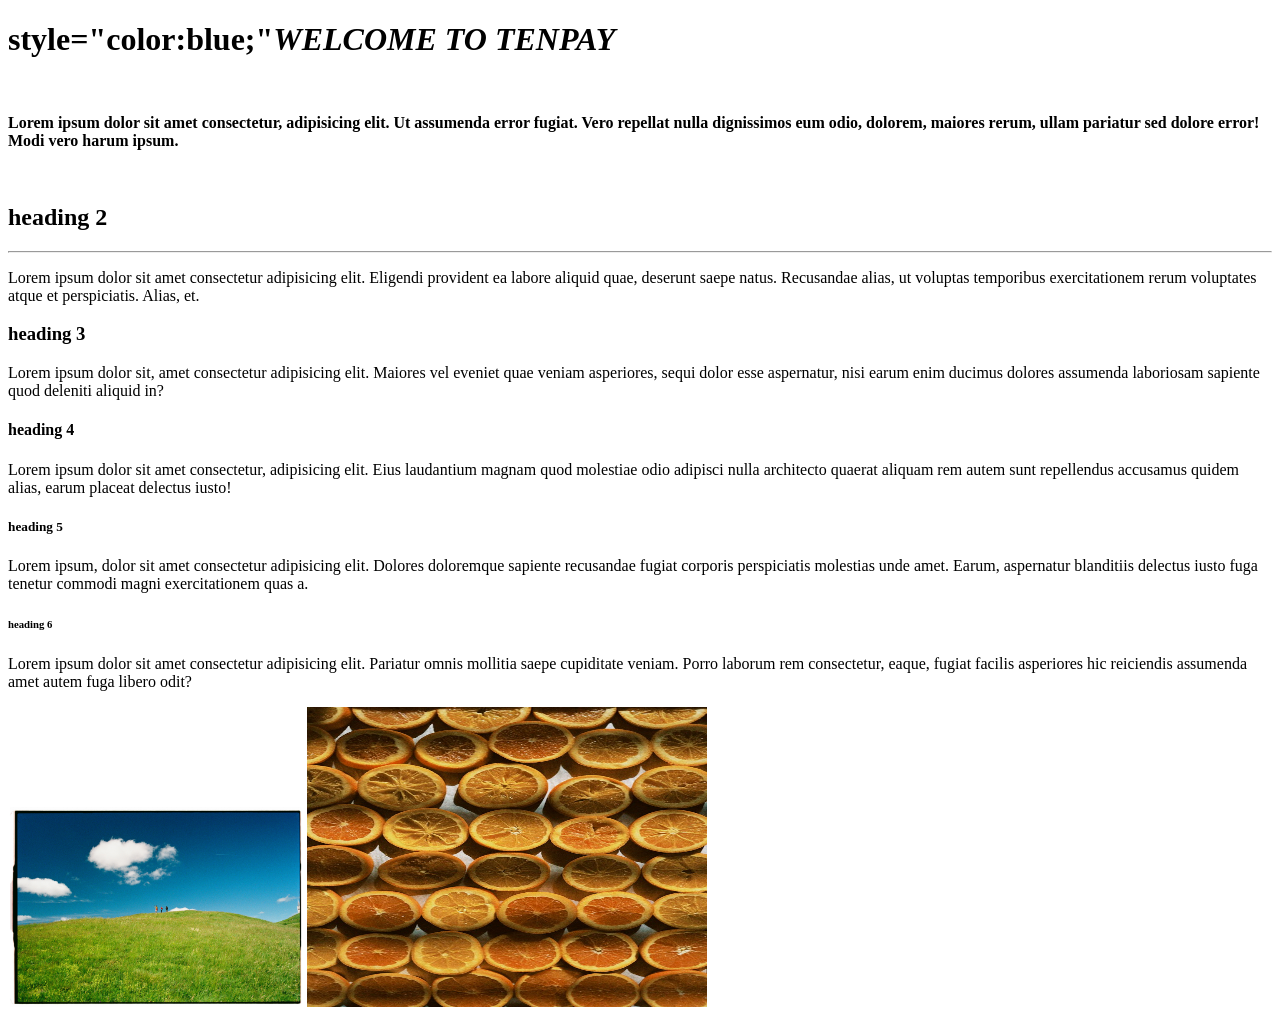
<file: index.html>
<!DOCTYPE html>
<html lang="en">
<head>
    <meta charset="UTF-8">
    <meta name="viewport" content="width=device-width, initial-scale=1.0">
    <title>Document</title>
</head>

<body>
    <h1> style="color:blue;"<b><i>WELCOME TO TENPAY</i></b></h1>
    <br>
    <p><b>Lorem ipsum dolor sit amet consectetur, adipisicing elit. Ut assumenda error fugiat. Vero repellat nulla dignissimos eum odio, dolorem, maiores rerum, ullam pariatur sed dolore error! Modi vero harum ipsum.</b></p>
    <br>
    <h2><strong>heading 2</strong></h2>
    <hr>
    <p>Lorem ipsum dolor sit amet consectetur adipisicing elit. Eligendi provident ea labore aliquid quae, deserunt saepe natus. Recusandae alias, ut voluptas temporibus exercitationem rerum voluptates atque et perspiciatis. Alias, et.</p>
    <h3>heading 3</h3>
    <p>Lorem ipsum dolor sit, amet consectetur adipisicing elit. Maiores vel eveniet quae veniam asperiores, sequi dolor esse aspernatur, nisi earum enim ducimus dolores assumenda laboriosam sapiente quod deleniti aliquid in?</p>
    <h4>heading 4</h4>
    <p>Lorem ipsum dolor sit amet consectetur, adipisicing elit. Eius laudantium magnam quod molestiae odio adipisci nulla architecto quaerat aliquam rem autem sunt repellendus accusamus quidem alias, earum placeat delectus iusto!</p>
    <h5>heading 5</h5>
    <p>Lorem ipsum, dolor sit amet consectetur adipisicing elit. Dolores doloremque sapiente recusandae fugiat corporis perspiciatis molestias unde amet. Earum, aspernatur blanditiis delectus iusto fuga tenetur commodi magni exercitationem quas a.</p>
    <h6>heading 6</h6>
    <p>Lorem ipsum dolor sit amet consectetur adipisicing elit. Pariatur omnis mollitia saepe cupiditate veniam. Porro laborum rem consectetur, eaque, fugiat facilis asperiores hic reiciendis assumenda amet autem fuga libero odit?</p>
<img src="images/enfocus-collective-ilwfkHpE-JU-unsplash.jpg" alt="" height="200" title="This is an image of a scenic landscape">
<img src="images/christopher-stites-76hIugDrhKA-unsplash.jpg" height="300" width="400" alt="image of cut oranges" title="This is an image of small cut oranges">

</body>
</html>
</file>
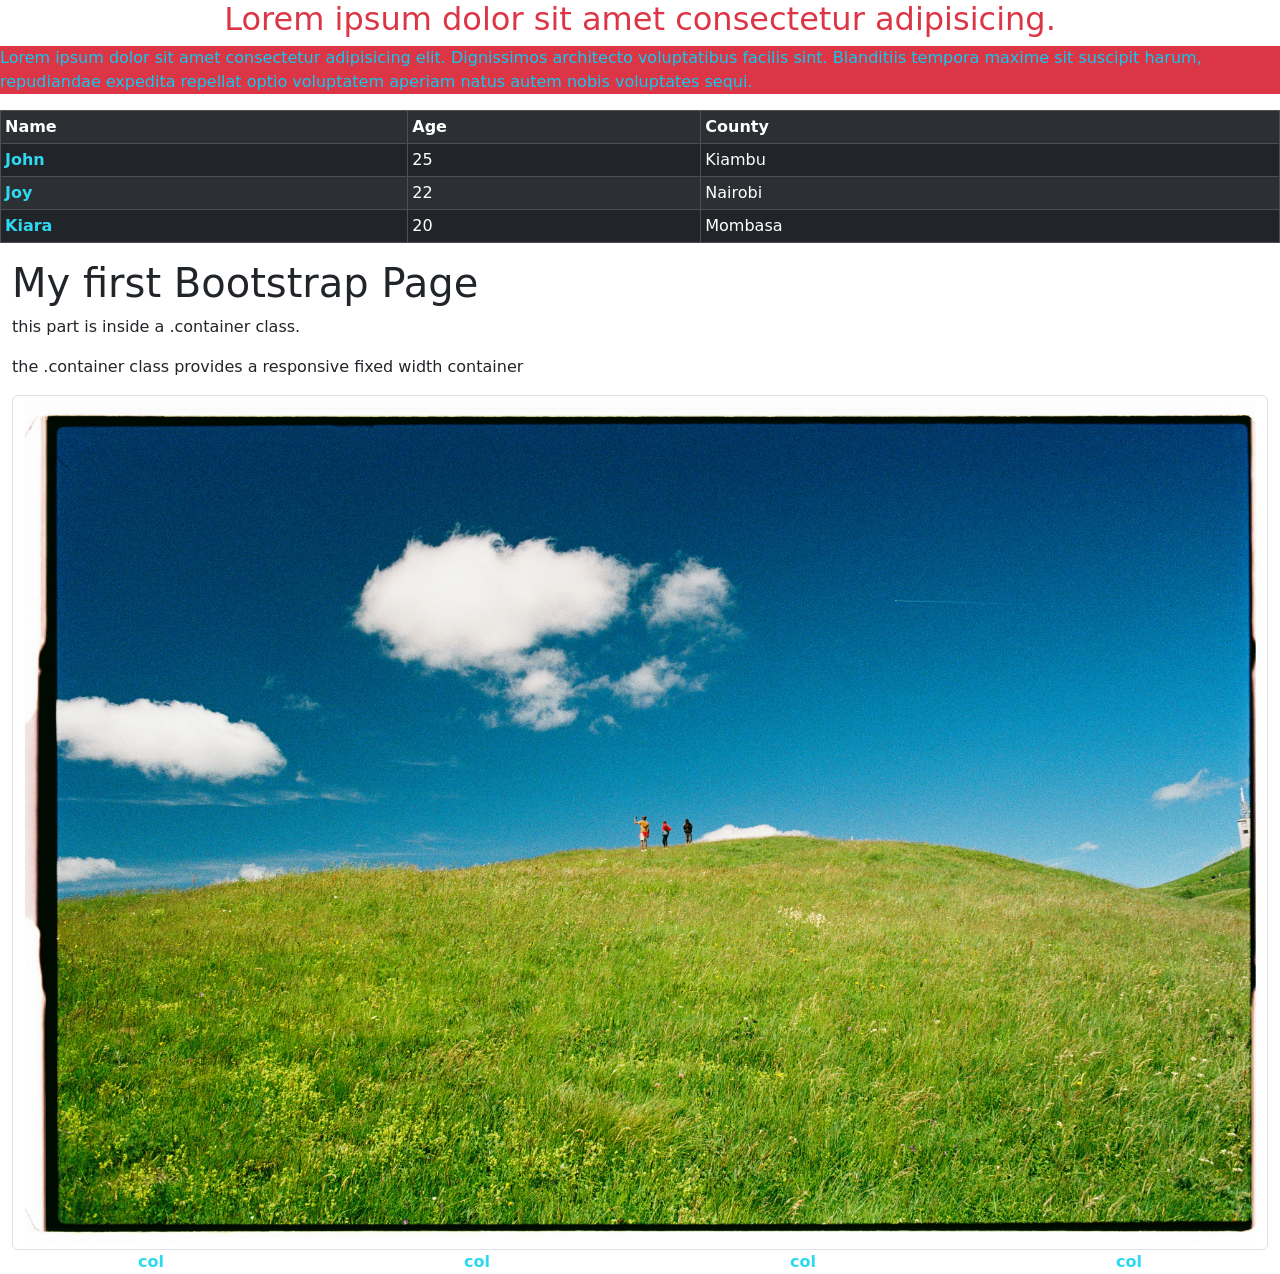
<file: bootstrap.html>
<!DOCTYPE html>
<html lang="en">
<head>
    <meta charset="UTF-8">
    <meta name="viewport" content="width=device-width, initial-scale=1.0">
    <title>Bootstrap Intro</title>
    <!-- Latest compiled and minified CSS -->
    <link href="https://cdn.jsdelivr.net/npm/bootstrap@5.3.8/dist/css/bootstrap.min.css" rel="stylesheet">

    <!-- Latest compiled JavaScript -->
    <script src="https://cdn.jsdelivr.net/npm/bootstrap@5.3.8/dist/js/bootstrap.bundle.min.js"></script>
     <style>
        .text-fancy{
            color: rgb(46, 217, 240) !important;
            font-weight: bold;
        }
        </style>
</head>
<body>
    <h2 class="text-danger text-center">Lorem ipsum dolor sit amet consectetur adipisicing.</h2>
    <p class="text-info bg-danger">Lorem ipsum dolor sit amet consectetur adipisicing elit. Dignissimos architecto voluptatibus facilis sint. Blanditiis tempora maxime sit suscipit harum, repudiandae expedita repellat optio voluptatem aperiam natus autem nobis voluptates sequi.</p>
    
    <table class="table table-bordered table-dark table-striped table-hover table-sm">
        <tr>
            <th>Name</th>
            <th>Age</th>
            <th>County</th>
        </tr>

        <tr>
            <td class="text-fancy">John</td>
            <td>25</td>
            <td>Kiambu</td>
        </tr>


            <tr>
                <td class="text-fancy">Joy</td>
                <td>22</td>
                <td>Nairobi</td>
            </tr>
            <tr>
                <td class="text-fancy">Kiara</td>
                <td>20</td>
                <td>Mombasa</td>
            </tr>



    </table>

    <div class="container-fluid">
        <h1>My  first Bootstrap Page</h1>
        <p>this part is inside a .container class.</p>
        <p> the .container class provides a responsive fixed width container</p>
           
        <img src="images/enfocus-collective-ilwfkHpE-JU-unsplash.jpg" class="img-thumbnail" alt="NATURE ">
    </div>

    <div class="row text-center text-danger text-fancy">
        <div class="col-sm-3">col</div>
        <div class="col-sm-3">col</div>
        <div class="col-sm-3">col</div>
        <div class="col-sm-3">col</div>
    </div>



</body>
</html>
</file>
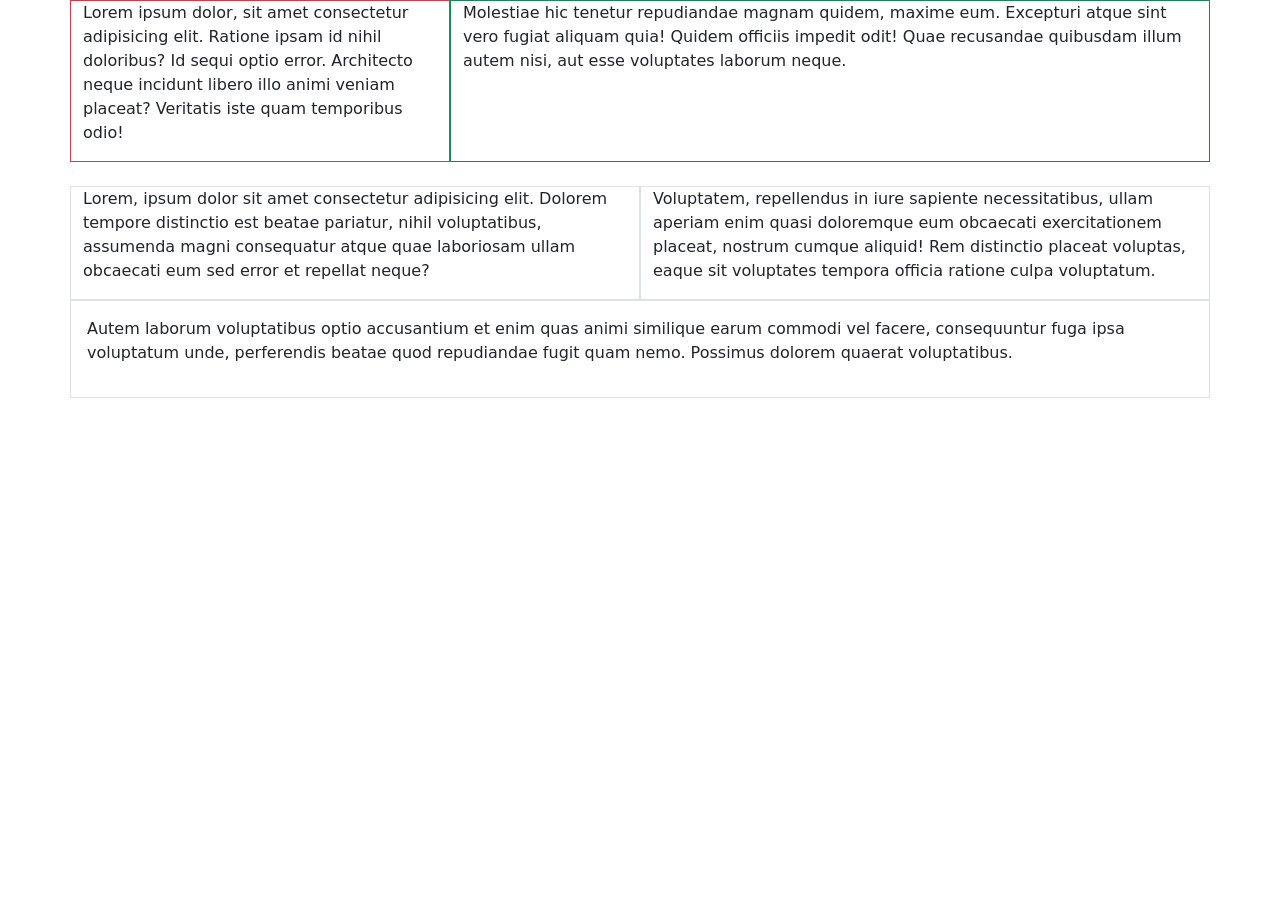
<file: bs_layout.html>
<!DOCTYPE html>
<html lang="en">
<head>
    <meta charset="UTF-8">
    <meta name="viewport" content="width=device-width, initial-scale=1.0">
    <title>Layout</title>
    <link href="https://cdn.jsdelivr.net/npm/bootstrap@5.3.8/dist/css/bootstrap.min.css" rel="stylesheet">

</head>
<body>
    
    <div class="container">
        <div class="row">
            <div class="col-4 border border-danger">
                <p>Lorem ipsum dolor, sit amet consectetur adipisicing elit. Ratione ipsam id nihil doloribus? Id sequi optio error. Architecto neque incidunt libero illo animi veniam placeat? Veritatis iste quam temporibus odio!</p>
            </div>
            <div class="col-8 border border-success">
                <p>Molestiae hic tenetur repudiandae magnam quidem, maxime eum. Excepturi atque sint vero fugiat aliquam quia! Quidem officiis impedit odit! Quae recusandae quibusdam illum autem nisi, aut esse voluptates laborum neque.</p>
            </div>
        </div> 

        <div class="row mt-4">
            <div class="col-6 border">
                <p>Lorem, ipsum dolor sit amet consectetur adipisicing elit. Dolorem tempore distinctio est beatae pariatur, nihil voluptatibus, assumenda magni consequatur atque quae laboriosam ullam obcaecati eum sed error et repellat neque?</p>
            </div>
            <div class="col-6 border">
                <p>Voluptatem, repellendus in iure sapiente necessitatibus, ullam aperiam enim quasi doloremque eum obcaecati exercitationem placeat, nostrum cumque aliquid! Rem distinctio placeat voluptas, eaque sit voluptates tempora officia ratione culpa voluptatum.</p>
            </div>
            <div class="col-12 border p-3">
                <p>Autem laborum voluptatibus optio accusantium et enim quas animi similique earum commodi vel facere, consequuntur fuga ipsa voluptatum unde, perferendis beatae quod repudiandae fugit quam nemo. Possimus dolorem quaerat voluptatibus.</p>
            </div>
        </div>
    </div>



    
</body>
</html>
</file>
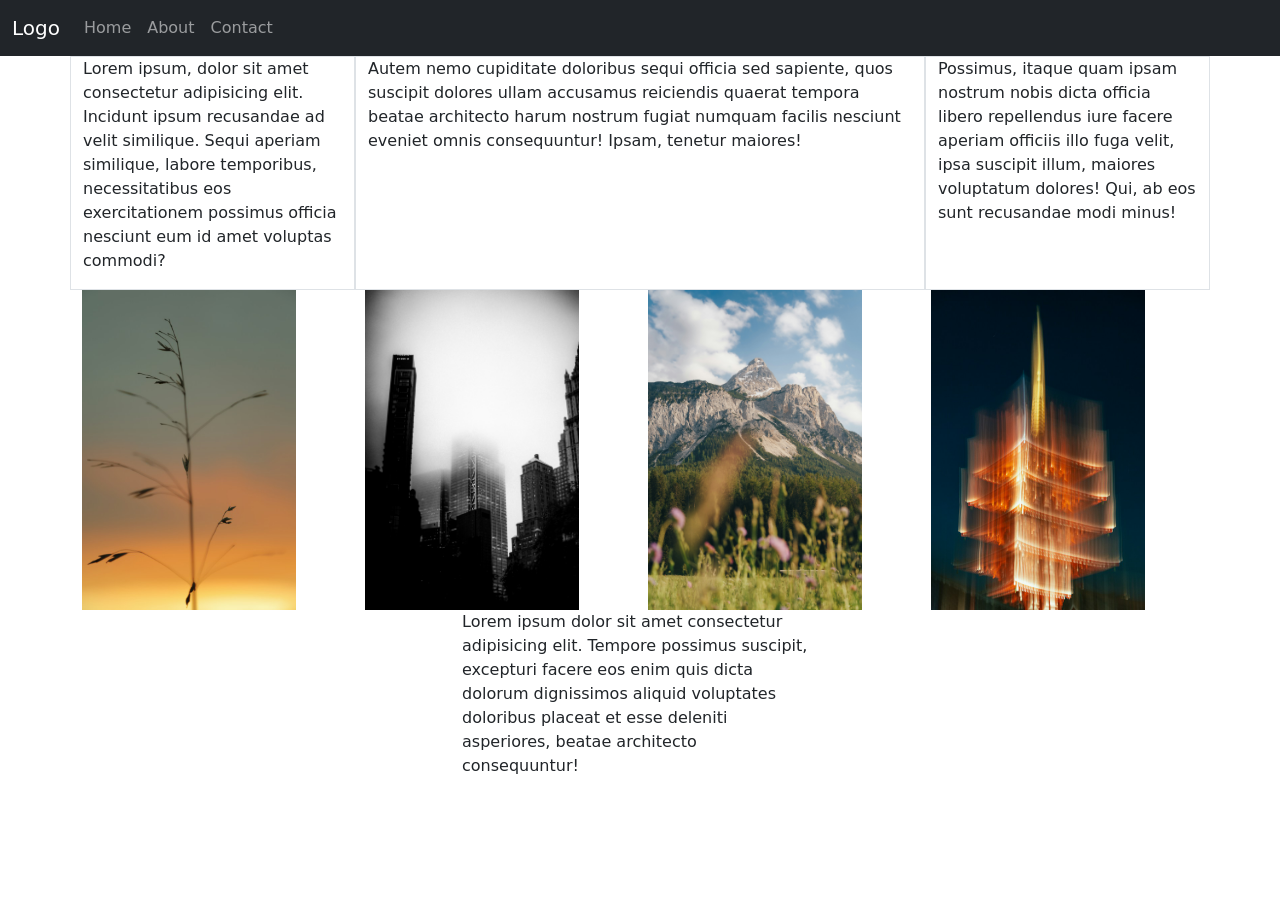
<file: bs_responsive2.html>
<!DOCTYPE html>
<html lang="en">
<head>
    <meta charset="UTF-8">
    <meta name="viewport" content="width=device-width, initial-scale=1.0">
    <title>Responsive</title>
    <link href="https://cdn.jsdelivr.net/npm/bootstrap@5.3.8/dist/css/bootstrap.min.css" rel="stylesheet">
</head>
<body>
    
    <nav class="navbar navbar-expand-sm bg-dark navbar-dark">
  <div class="container-fluid">
    <a class="navbar-brand" href="#">Logo</a>
    <button class="navbar-toggler" type="button" data-bs-toggle="collapse" data-bs-target="#collapsibleNavbar">
      <span class="navbar-toggler-icon"></span>
    </button>
    <div class="collapse navbar-collapse" id="collapsibleNavbar">
      <ul class="navbar-nav">
        <li class="nav-item">
          <a class="nav-link" href="#">Home</a>
        </li>
        <li class="nav-item">
          <a class="nav-link" href="#">About</a>
        </li>
        <li class="nav-item">
          <a class="nav-link" href="#">Contact</a>
        </li>
      </ul>
    </div>
  </div>
</nav>

    <div class="container">
        <div class="row">
            <div class="col-sm-6 col-md-4 col-lg-3 border">
                <p>Lorem ipsum, dolor sit amet consectetur adipisicing elit. Incidunt ipsum recusandae ad velit similique. Sequi aperiam similique, labore temporibus, necessitatibus eos exercitationem possimus officia nesciunt eum id amet voluptas commodi?</p>
            </div>
            <div class="col-sm-6 col-md-4 col-lg-6 border">
                <p>Autem nemo cupiditate doloribus sequi officia sed sapiente, quos suscipit dolores ullam accusamus reiciendis quaerat tempora beatae architecto harum nostrum fugiat numquam facilis nesciunt eveniet omnis consequuntur! Ipsam, tenetur maiores!</p>
            </div>
            <div class="col-sm-12 col-md-4 col-lg-3 border">
                <p>Possimus, itaque quam ipsam nostrum nobis dicta officia libero repellendus iure facere aperiam officiis illo fuga velit, ipsa suscipit illum, maiores voluptatum dolores! Qui, ab eos sunt recusandae modi minus!</p>
            </div>
        </div>
    </div>


    <div class="container">

        <div class="row g-3">
            <div class="col -sm-6 col -md-3">
                <img class="img-fluid" src="images/responsive/anna-khromova-Sbo18MxNsAQ-unsplash.jpg"  alt="" width="80%" height="80%"> 
            </div>
            <div class="col -sm-6 col -md-3">
                <img class="img-fluid" src="images/responsive/branislav-rodman-G9nkOulhhcU-unsplash.jpg" alt="" width="80%" height="80%"> 
            </div>
            <div class="col -sm-6 col -md-3">
                <img class="img-fluid" src="images/responsive/daniel-sessler-SBKp4o2H6iM-unsplash.jpg" alt="" width="80%" height="80%"> 
            </div>
            <div class="col -sm-6 col -md-3">
                <img class="img-fluid" src="images/responsive/josh-marty-5Aqf7PWX_lA-unsplash.jpg" alt="" width="80%" height="80%"> 
            </div>
        </div>
    </div>

<div class="container">
    <div class="row justify-content-center">
        <div class="col-sm-4">
            <p>Lorem ipsum dolor sit amet consectetur adipisicing elit. Tempore possimus suscipit, excepturi facere eos enim quis dicta dolorum dignissimos aliquid voluptates doloribus placeat et esse deleniti asperiores, beatae architecto consequuntur!</p>
        </div>
    </div>
</div>

</body>
</html>
</file>
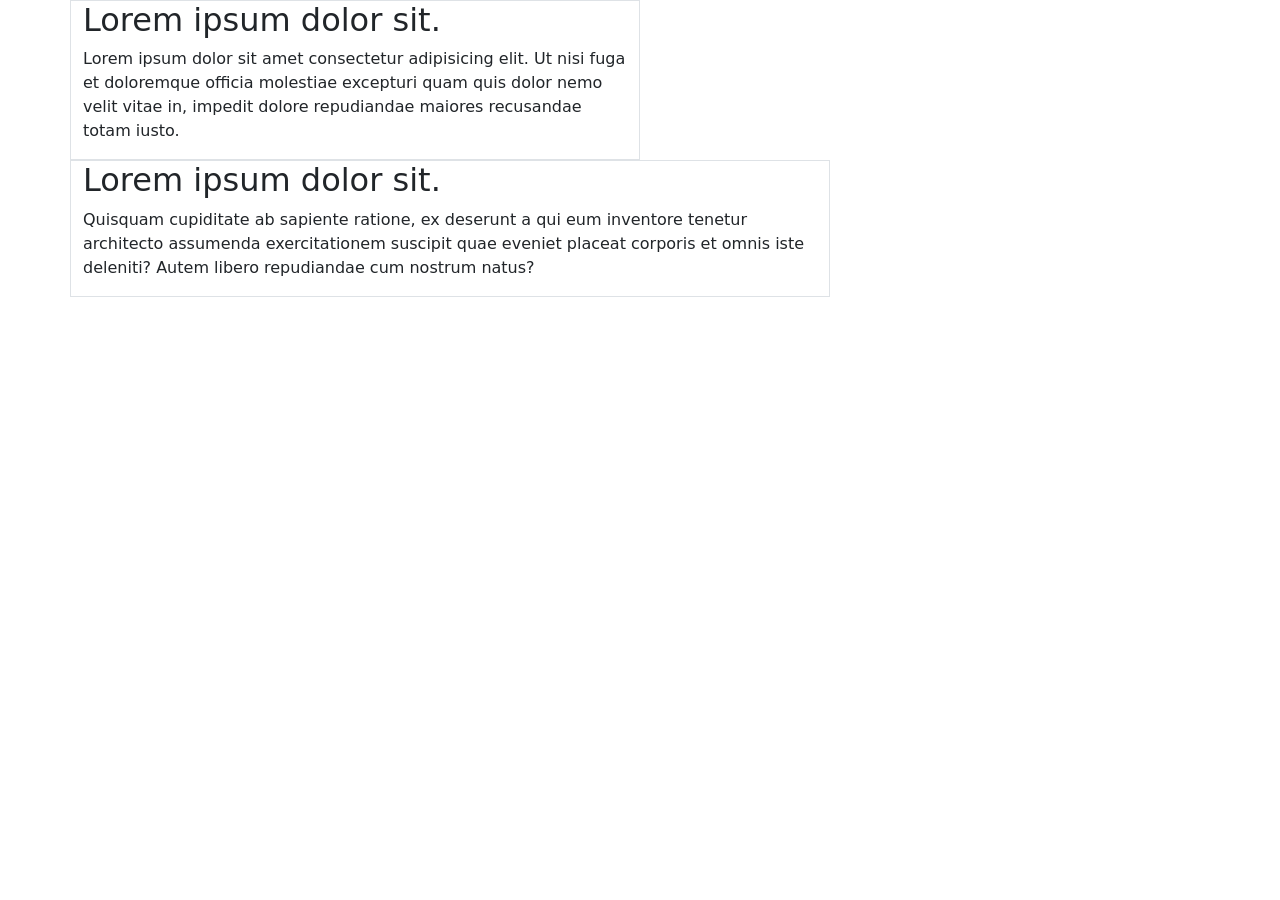
<file: bs_responsive_layout.html>
<!DOCTYPE html>
<html lang="en">
<head>
    <meta charset="UTF-8">
    <meta name="viewport" content="width=device-width, initial-scale=1.0">
    <title>Responsive Layout</title>
    <link href="https://cdn.jsdelivr.net/npm/bootstrap@5.3.8/dist/css/bootstrap.min.css" rel="stylesheet">

</head>
<body>

<div class="container">
    <div class="row">
        <div class=" col-sm-6 col -md-4 border">
            <h2>Lorem ipsum dolor sit.</h2>
            <p>Lorem ipsum dolor sit amet consectetur adipisicing elit. Ut nisi fuga et doloremque officia molestiae excepturi quam quis dolor nemo velit vitae in, impedit dolore repudiandae maiores recusandae totam iusto.</p>
        </div>
        <div class=" col-sm-6 col-md-8 border">
            <h2>Lorem ipsum dolor sit.</h2>
            <p>Quisquam cupiditate ab sapiente ratione, ex deserunt a qui eum inventore tenetur architecto assumenda exercitationem suscipit quae eveniet placeat corporis et omnis iste deleniti? Autem libero repudiandae cum nostrum natus?</p>
        </div>
    </div>
</div>



    
</body>
</html>
</file>
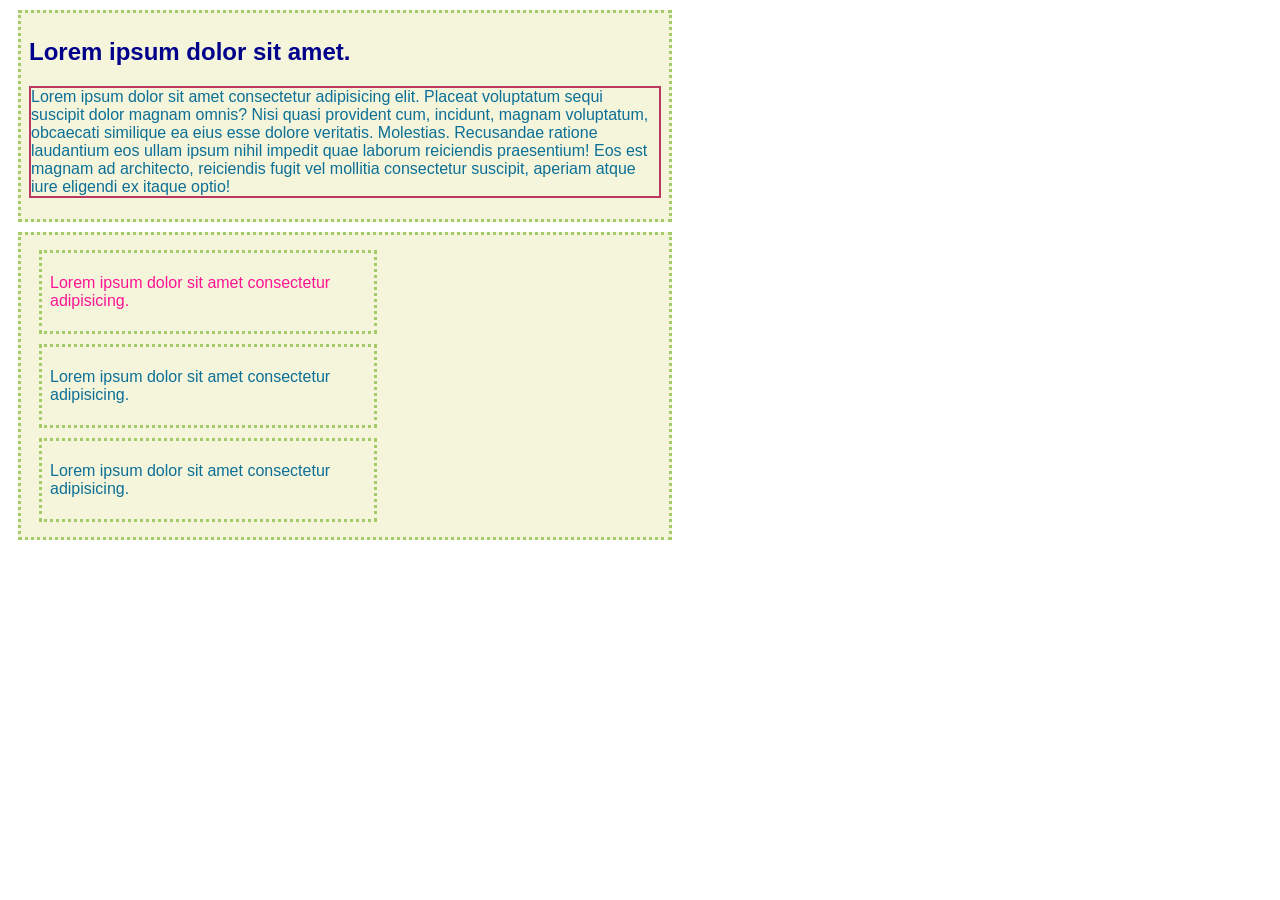
<file: divs.html>
<!DOCTYPE html>
<html lang="en">
<head>
    <meta charset="UTF-8">
    <meta name="viewport" content="width=device-width, initial-scale=1.0">
    <title>Divs</title>
    <link rel="preconnect" href="https://fonts.googleapis.com">
    <link rel="preconnect" href="https://fonts.gstatic.com" crossorigin>
    <link href="https://fonts.googleapis.com/css2?family=Bitcount+Ink:wght@100..900&family=Honk:MORF@15&display=swap" rel="stylesheet">

    <style>
        /* target elements */        
        p{ 
          color: rgb(12, 111, 150); 
           font-family: 'Gill Sans', 'Gill Sans MT', Calibri, 'Trebuchet MS', sans-serif;
        }

        h2{
            color: darkblue;
            font-family: 'Segoe UI', Tahoma, Geneva, Verdana, sans-serif;
        }
 
        div{
            background-color: beige;            
            padding: 5px 8px 5px 8px;
            margin: 10px;
            border: 3px dotted rgb(164, 202, 106);
            width: 50%;
        }

        body{
            font-family: 'Lucida Sans', 'Lucida Sans Regular', 'Lucida Grande', 'Lucida Sans Unicode', Geneva, Verdana, sans-serif;
        }

        #xyz{
            color: deeppink;
        }
        #jjj{
            border: 2px solid rgb(187, 56, 96);
        }
    </style> 

</head>
<body>

    <div>
        <!-- inline css -->
        <h2>Lorem ipsum dolor sit amet.</h2>
        <p id="jjj">Lorem ipsum dolor sit amet consectetur adipisicing elit. Placeat voluptatum sequi suscipit dolor magnam omnis? Nisi quasi provident cum, incidunt, magnam voluptatum, obcaecati similique ea eius esse dolore veritatis. Molestias.
        Recusandae ratione laudantium eos ullam ipsum nihil impedit quae laborum reiciendis praesentium! Eos est magnam ad architecto, reiciendis fugit vel mollitia consectetur suscipit, aperiam atque iure eligendi ex itaque optio!</p>
    </div>

    <div>
        <div><p id="xyz">Lorem ipsum dolor sit amet consectetur adipisicing.</p></div>
        <div><p >Lorem ipsum dolor sit amet consectetur adipisicing.</p></div>
        <div><p>Lorem ipsum dolor sit amet consectetur adipisicing.</p></div>
    </div>

</body>
</html>
</file>
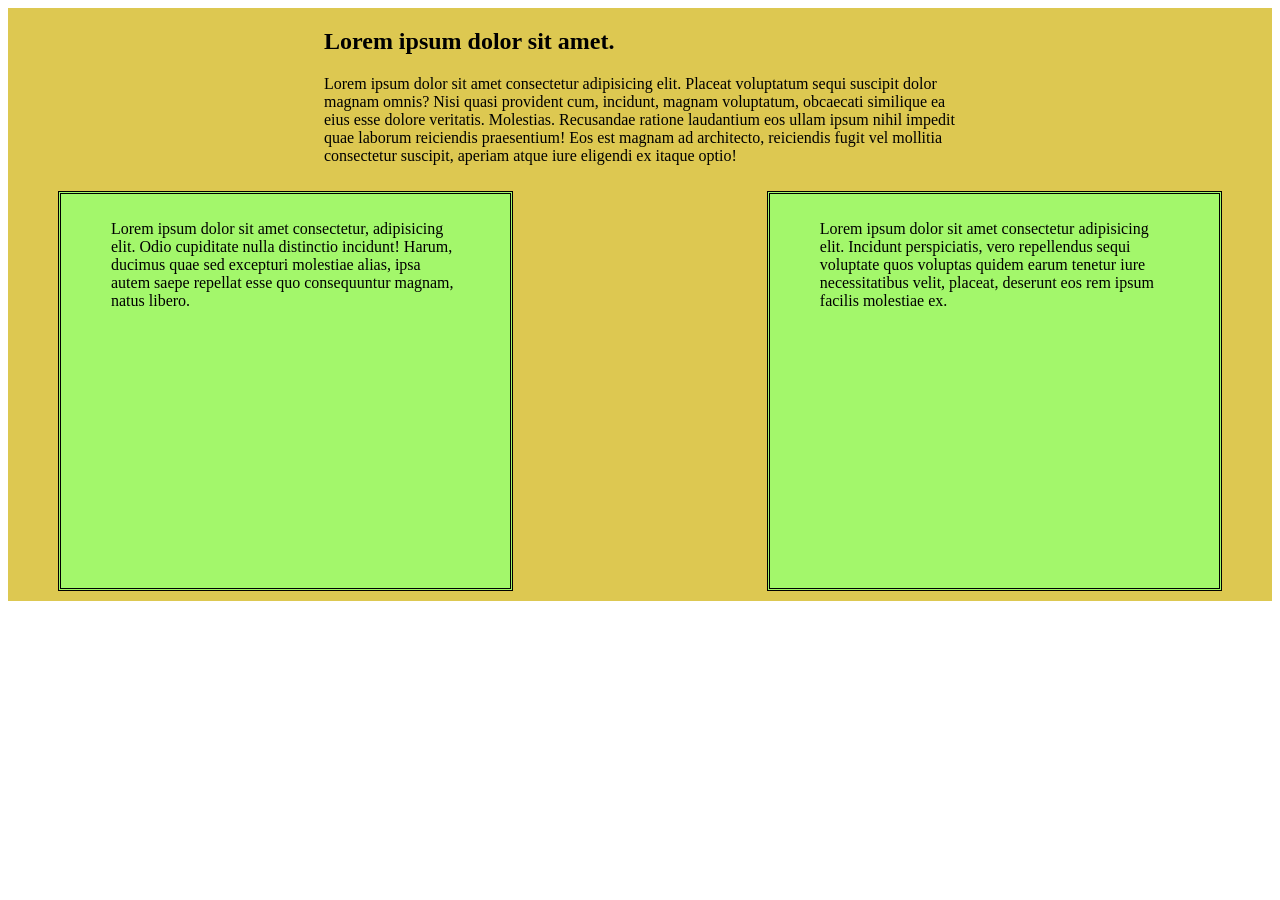
<file: flex.html>
<!DOCTYPE html>
<html lang="en">
<head>
    <meta charset="UTF-8">
    <meta name="viewport" content="width=device-width, initial-scale=1.0">
    <title>Arranging Divs</title>
    <style>

        *{
            padding: 0;
            margin:100;
        }
        .container-1{
           background-color: rgb(221, 200, 81);
           display: flex;
           justify-content: center;
        }
        
        .child-1{
            width: 50%;
        }


        .container-2{
            display: flex;
            justify-content: space-between;
            padding: 10px 50px 10px 50px;
            background-color: rgb(221, 200, 81);
            height: 400px;
        }

        .child-2{
            width: 30%;
            background-color: rgb(163, 247, 107);
            padding: 10px 50px 10px 50px;
            border-style: double;
            border-width: 3px;
        }
    </style>
</head>

<body>
    
<div class="container-1">
    <div class="child-1">
      <h2>Lorem ipsum dolor sit amet.</h2>
      <p>Lorem ipsum dolor sit amet consectetur adipisicing elit. Placeat voluptatum sequi suscipit dolor magnam omnis? Nisi quasi provident cum, incidunt, magnam voluptatum, obcaecati similique ea eius esse dolore veritatis. Molestias.
        Recusandae ratione laudantium eos ullam ipsum nihil impedit quae laborum reiciendis praesentium! Eos est magnam ad architecto, reiciendis fugit vel mollitia consectetur suscipit, aperiam atque iure eligendi ex itaque optio!</p>

    </div>
</div>

<div class="container-2"> 
    <div class="child-2">
        <p>Lorem ipsum dolor sit amet consectetur, adipisicing elit. Odio cupiditate nulla distinctio incidunt! Harum, ducimus quae sed excepturi molestiae alias, ipsa autem saepe repellat esse quo consequuntur magnam, natus libero.</p>
    </div>
    <div class="child-2">
        <p>Lorem ipsum dolor sit amet consectetur adipisicing elit. Incidunt perspiciatis, vero repellendus sequi voluptate quos voluptas quidem earum tenetur iure necessitatibus velit, placeat, deserunt eos rem ipsum facilis molestiae ex.</p>
    </div>
</div>


      

</body>
</html>
</file>
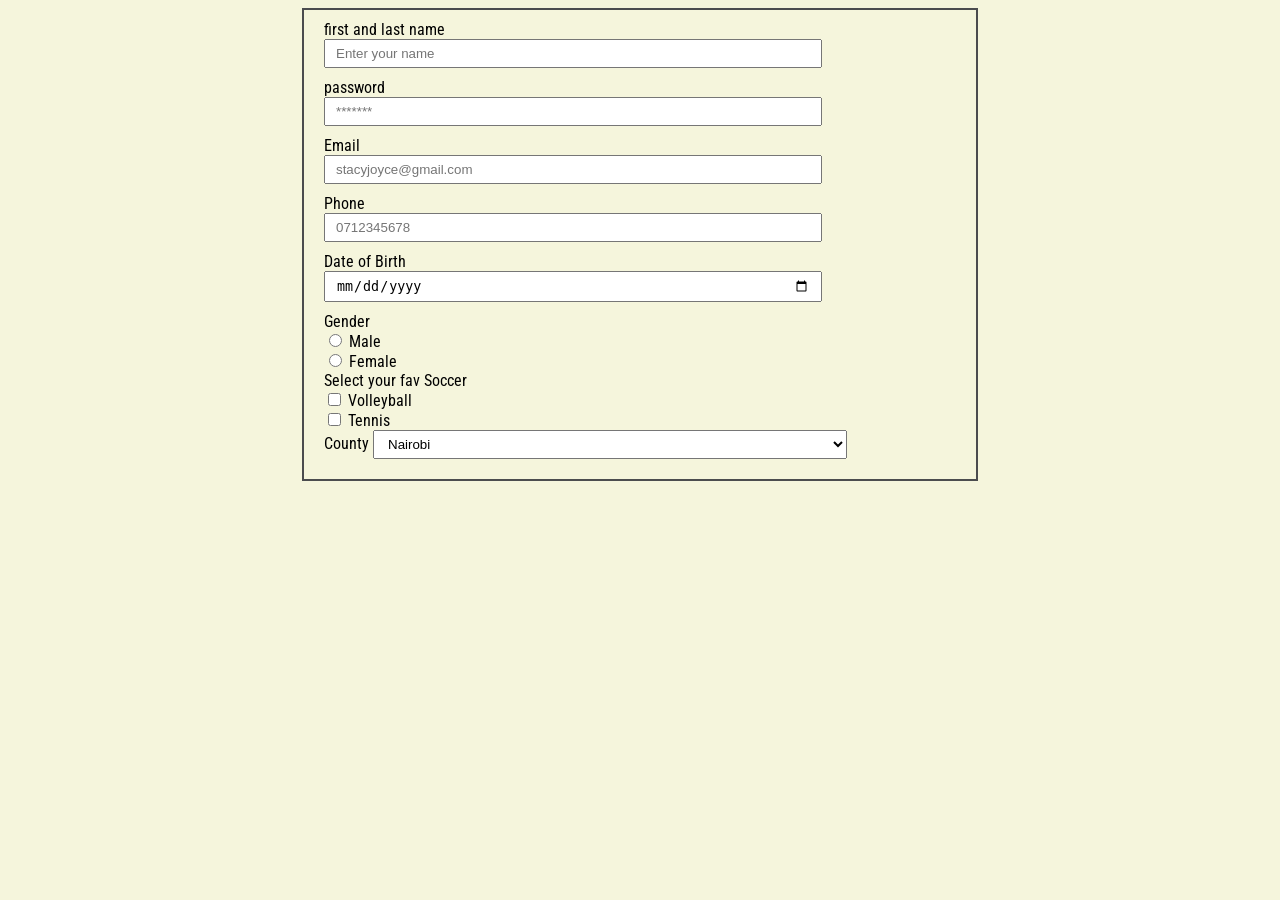
<file: forms.html>
<!DOCTYPE html>
<html lang="en">
<head>
    <meta charset="UTF-8">
    <meta name="viewport" content="width=device-width, initial-scale=1.0">
    <title>Forms</title>

<link rel="preconnect" href="https://fonts.googleapis.com">
<link rel="preconnect" href="https://fonts.gstatic.com" crossorigin>
<link href="https://fonts.googleapis.com/css2?family=Bitcount+Ink:wght@100..900&family=Honk:MORF@15&family=Roboto+Condensed:ital,wght@0,100..900;1,100..900&display=swap" rel="stylesheet">    
   
   
   <style>
        body{
            background-color: beige;
            font-family: "Roboto Condensed", sans-serif;
            
        }
        form{
            width: 50%;
            margin:auto;
            padding: 10px 20px 10px 20px;
            border: 2px solid rgb(75, 76, 78);
            background-color: beige;
        }
        .lll{
            width: 100%;
            display: block;
        }

        .inp{
            width: 75%;
            padding: 5px 10px 5px 10px;
            margin-bottom: 10px;
        }
    </style>
</head>
<body>
    <!-- form inputs text,email,password,phone -->
    <form action="">

        <label class="lll"      for="full_name">first and last name</label>
        <input class="inp" type="text" name="full_name" id="full_name" placeholder="Enter your name">
         
        <br>
        <label class="lll" for="password">password</label>
        <input class="inp" type="text" name="password" id="password" placeholder="*******" required> 
         
         <br>

        <label class="lll" for="email">Email</label>
        <input class="inp" type="email" name="email" id="email" placeholder="stacyjoyce@gmail.com" required>
        
        <br>
        <label class="lll" for="phone">Phone</label>
        <input class="inp" type="tel" name="phone" id="phone" placeholder="0712345678">
         
        <br>
        <label class="lll" for="dob">Date of Birth</label>
        <input class="inp" type="date" name="dob" id="dob" required min="1940-01-01 " max="2018-12-31">

        <br>
        <label for="gender">Gender</label>
         
        <br>
        <input type="radio" name="gender" id="male" value="male">
        <label for="male">Male</label>
        <br>


        <input type="radio" name="gender" id="female" value="Female">
        <label for="female">Female</label>

        <br>
        <label for="soccer">Select your fav Soccer</label>

        <br>

        <input type="checkbox" name="volleyball" id="volleyball" value="volleyball">
        <label for="volleyball">Volleyball</label>
 
        <br>
        <input type="checkbox" name="soccer" id="tennis" value="tennis">
        <label for="tennis">Tennis</label>

        <br>

        <label for="county">County</label>
            <select  class="inp" name="county" id="county">
                <option value="nairobi">Nairobi</option>
                <option value="kiambu">Kiambu</option>
                <option value="Turkana">Turana</option>
                <option value="Mombasa">Mombasa</option>
            </select>

    </form>
</body>
</html>
</file>
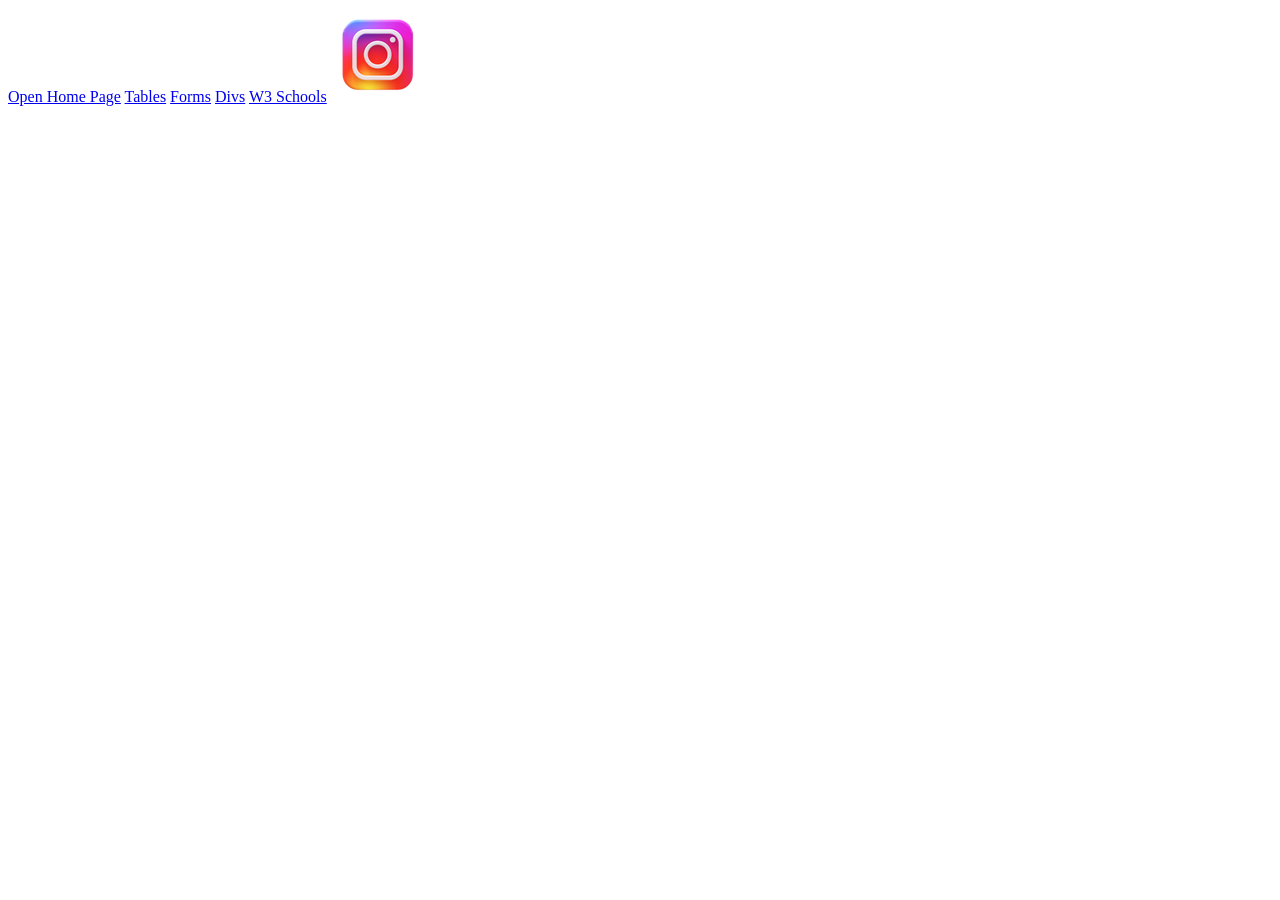
<file: links.html>
<!DOCTYPE html>
<html lang="en">
<head>
    <meta charset="UTF-8">
    <meta name="viewport" content="width=device-width, initial-scale=1.0">
    <title>HyperLinks / Anchor Tags</title>
</head>
<body>
    <a href="index.html">Open Home Page</a>
    <a href="tables.html">Tables</a>
    <a href="forms.html">Forms</a>
    <a href="divs.html">Divs</a>
    <a href="https://www.w3schools.com/html/html_colors.asp" target="blank">W3 Schools</a>
    <a href="https://www.instagram.com/" target="blank">
        <img src="images/icons8-instagram-logo-94.png" alt="Instagram">
    </a>
</body>
</html>
</file>
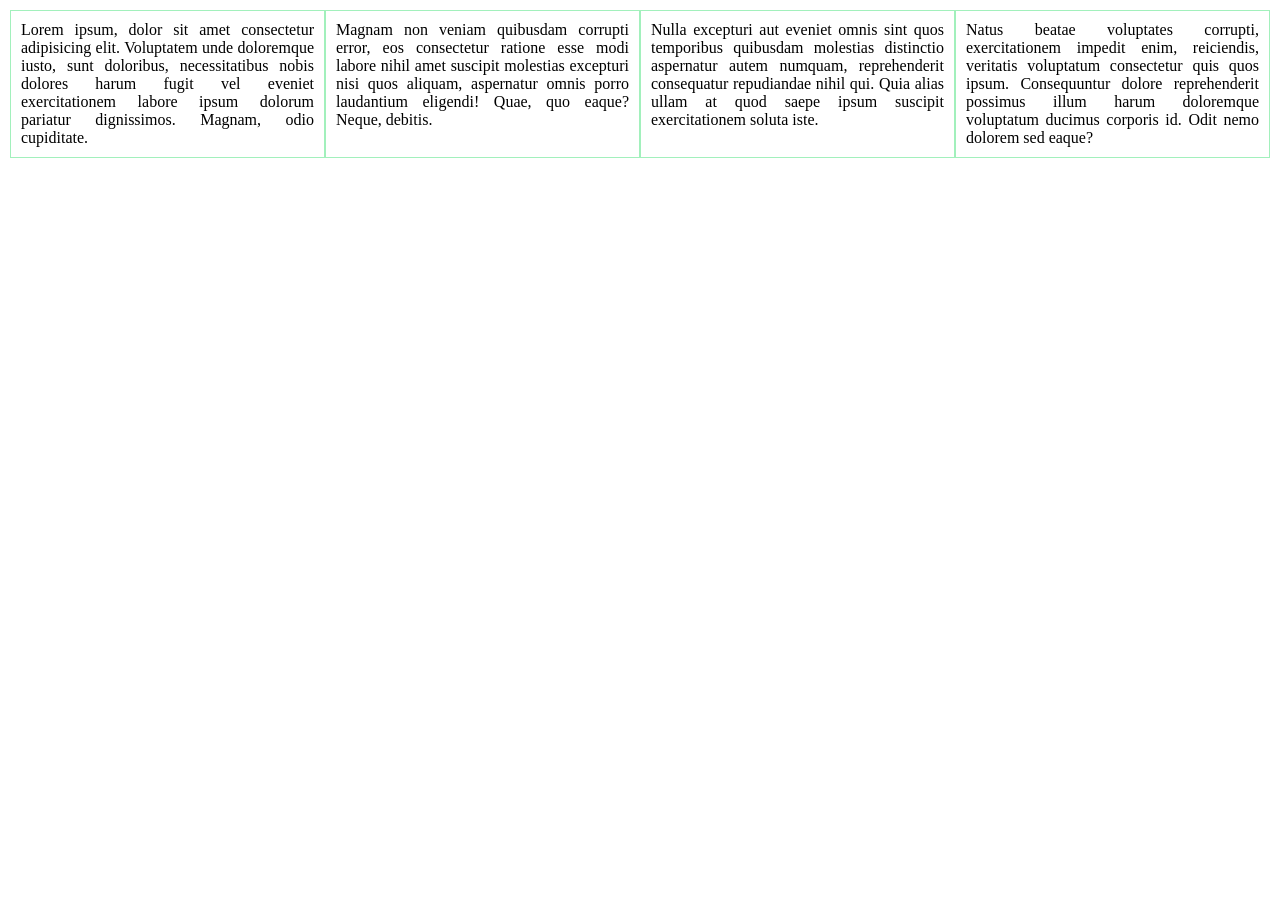
<file: responsive.html>
<!DOCTYPE html>
<html lang="en">
<head>
    <meta charset="UTF-8">
    <meta name="viewport" content="width=device-width, initial-scale=1.0">
    <title>Media Queries</title>
    <link rel="stylesheet" href="css/style.css">
</head>
<body>

    <div class="row">
        <div class="col">
            <p>Lorem ipsum, dolor sit amet consectetur adipisicing elit. Voluptatem unde doloremque iusto, sunt doloribus, necessitatibus nobis dolores harum fugit vel eveniet exercitationem labore ipsum dolorum pariatur dignissimos. Magnam, odio cupiditate.</p>
        </div>
        <div class="col">
            <p>Magnam non veniam quibusdam corrupti error, eos consectetur ratione esse modi labore nihil amet suscipit molestias excepturi nisi quos aliquam, aspernatur omnis porro laudantium eligendi! Quae, quo eaque? Neque, debitis.</p>
        </div>
        <div class="col">
            <p>Nulla excepturi aut eveniet omnis sint quos temporibus quibusdam molestias distinctio aspernatur autem numquam, reprehenderit consequatur repudiandae nihil qui. Quia alias ullam at quod saepe ipsum suscipit exercitationem soluta iste.</p>
        </div>
        <div class="col">
            <p>Natus beatae voluptates corrupti, exercitationem impedit enim, reiciendis, veritatis voluptatum consectetur quis quos ipsum. Consequuntur dolore reprehenderit possimus illum harum doloremque voluptatum ducimus corporis id. Odit nemo dolorem sed eaque?</p>
        </div>

    </div>
    
</body>
</html>
</file>
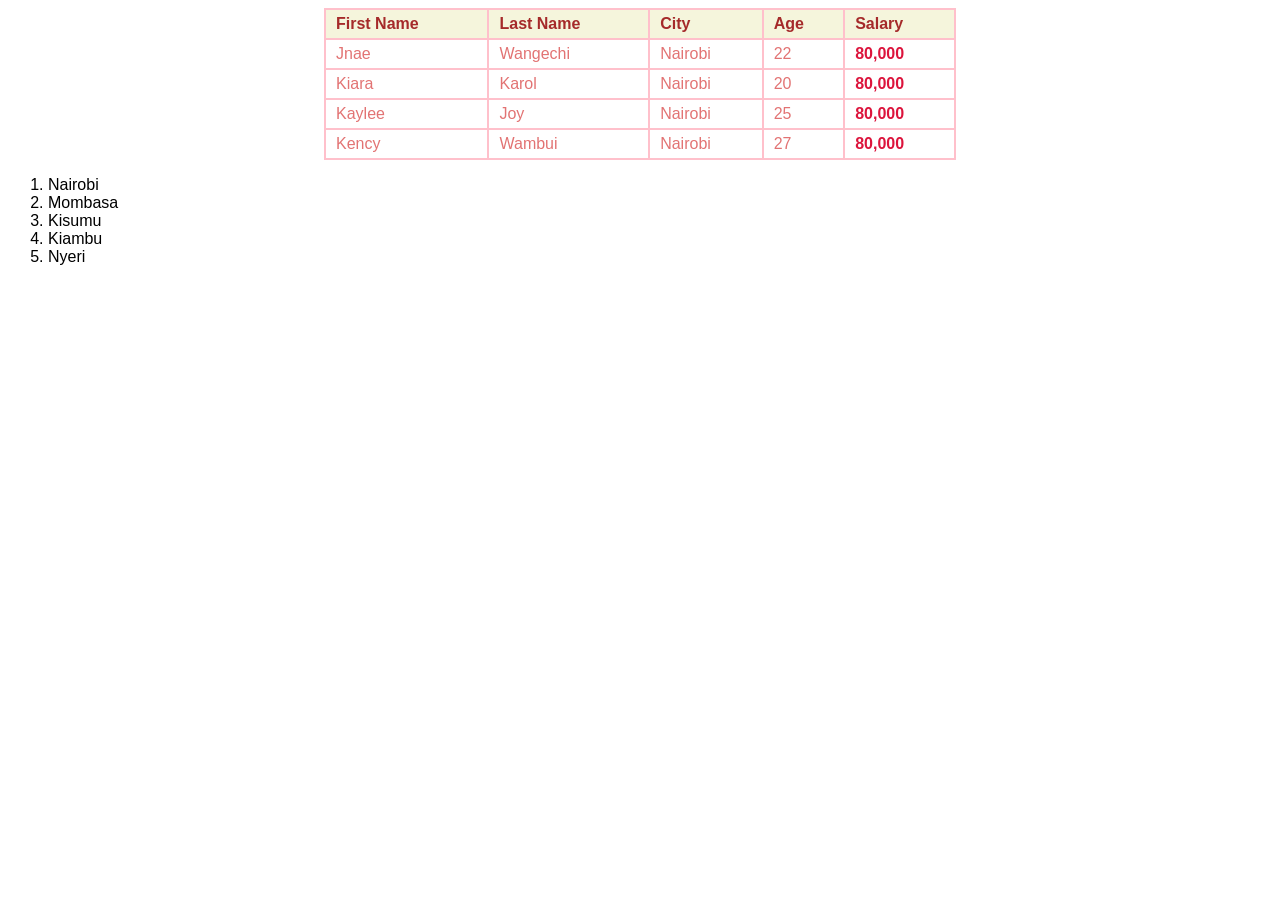
<file: tables.html>
<!DOCTYPE html>
<html lang="en">
<head>
    <meta charset="UTF-8">
    <meta name="viewport" content="width=device-width, initial-scale=1.0">
    <title>Tables</title>

    <style>
        body{
          font-family: 'Gill Sans', 'Gill Sans MT', Calibri, 'Trebuchet MS', sans-serif;
        }

        table{
           width: 50%;
           border: 1px solid rgb(75, 76, 78);
           margin:auto ;
           border-collapse: collapse;
        }
        
         th{
            color: brown;
            border: 2px solid pink;
            padding: 5px 10px;
            text-align: left;
            background-color: beige;
         }
 
         td{
            color: rgb(226, 115, 115);
            border: 2px solid pink;
            padding: 5px 10px;
            text-align: left;

         }

         .salary{
            color: crimson;
            font-weight:bold;
         }
            
    </style>

</head>
<body>
    <table>
        <thead>
            <tr> 
                 <th>First Name</th>
                 <th>Last Name</th>
                 <th>City</th>
                 <th>Age</th>
                 <th>Salary</th>
            </tr>
        </thead>
        

        <tbody>
            <tr>
            <td>Jnae </td>
            <td>Wangechi</td>
            <td>Nairobi</td>
            <td>22</td>
            <td class="salary">80,000</td>
            </tr>
            
             <tr>
            <td>Kiara </td>
            <td>Karol</td>
            <td>Nairobi</td>
            <td>20</td>
            <td class="salary">80,000</td>
            </tr>

             <tr>
            <td>Kaylee </td>
            <td>Joy</td>
            <td>Nairobi</td>
            <td>25</td>
            <td class="salary">80,000</td>
            </tr>

             <tr>
            <td>Kency </td>
            <td>Wambui</td>
            <td>Nairobi</td>
            <td>27</td>
            <td class="salary">80,000</td>
            </tr>
                    

        </tbody>

    </table>

<ol>
    <li>Nairobi</li>
    <li>Mombasa</li>
    <li>Kisumu</li>
    <li>Kiambu</li>
    <li>Nyeri</li>
</ol>

</body>
</html>
</file>
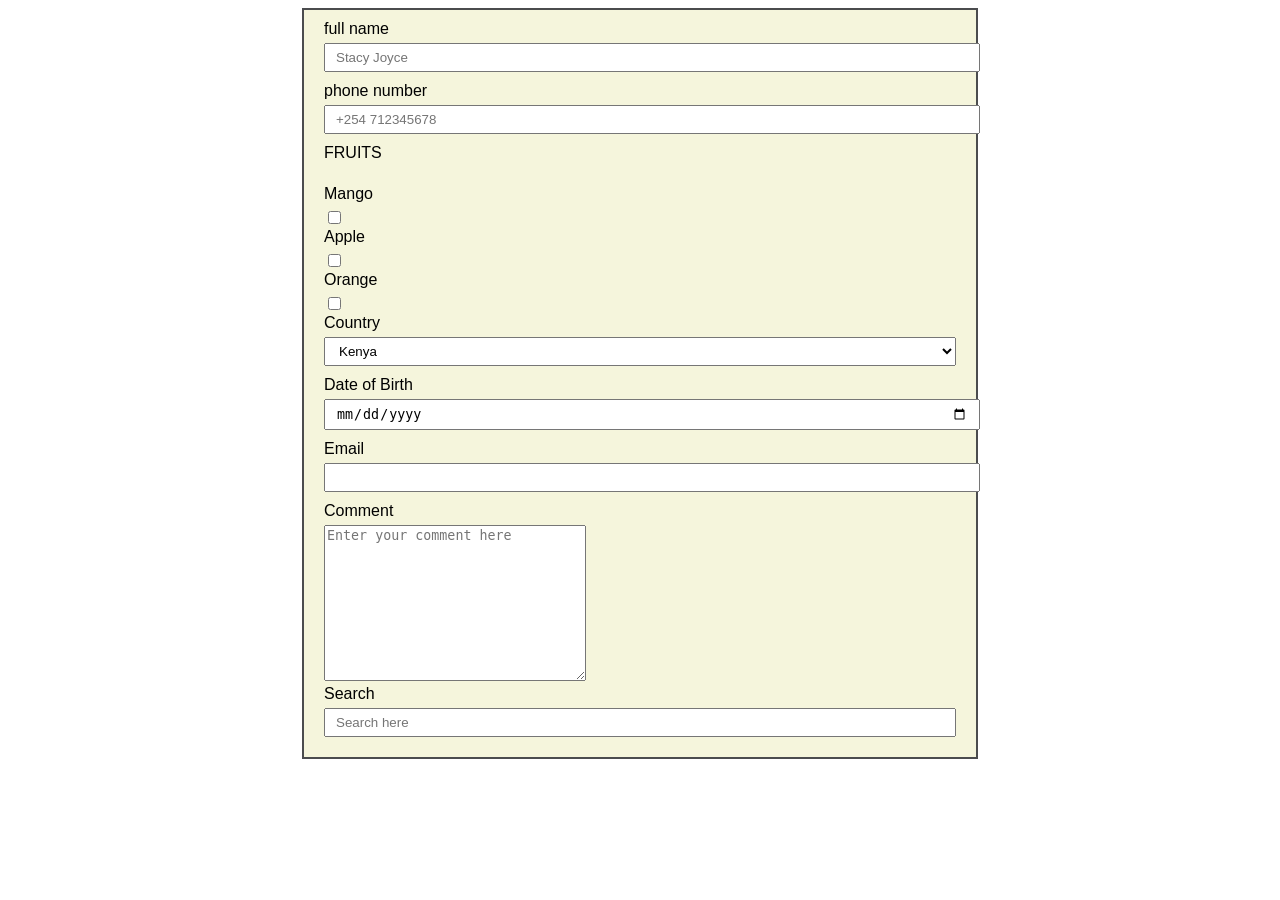
<file: test.html>
<!DOCTYPE html>
<html lang="en">
<head>
    <meta charset="UTF-8">
    <meta name="viewport" content="width=device-width, initial-scale=1.0">
    <title>TEST FORMS</title>

    <style>
              body{
              font-family: 'Gill Sans', 'Gill Sans MT', Calibri, 'Trebuchet MS', sans-serif;
              }
       
              form{
              width: 50%;
              margin:auto;
              padding: 10px 20px 10px 20px;
              border: 2px solid rgb(75, 76, 78);
              background-color: beige;
              }
       
              label{
              display: block;
              margin-bottom: 5px;  

              }
              input[type="text"],input[type="email"],input[type="tel"],input[type="date"],input[type="search"]{
              width: 100%;
              padding: 5px 10px 5px 10px;
              margin-bottom: 10px;
              
              }
              
       
              select{
              width: 100%;
              padding: 5px 10px 5px 10px;
              margin-bottom: 10px;
              }


    </style>
</head>

     
<body>
    
<form action="">

      <label for="full_name">full name</label>
      <input type="text" name="full_name" id="full_name" placeholder="Stacy Joyce">

      <br>
      <label for="phone_number">phone number</label>
      <input type="tel" name="phone_number" id="phone_number" placeholder="+254 712345678">
     
      <br>
      <label for="fruits">FRUITS</label>
       
      <br>
      <label for="mango">Mango</label>
      <input type="checkbox" name="mango" id="mango">

      <br>
      <label for="apple">Apple</label>
      <input type="checkbox" name="apple" id="apple">

      <br>
      <label for="fruits">Orange</label>
      <input type="checkbox" name="orange" id="orange"> 

      <br>
      <label for="country">Country</label>
             <select name="country" id="country">
                    <option value="Kenya">Kenya</option>
                    <option value="USA">USA</option>
                    <option value="France">France</option>
                    <option value="Germany">Germany</option>
             </select>       
       <br>
     
        <label for="dob">Date of Birth</label>
        <input type="date" name="dob" id="dob"  required min="2000-01-01" max="2020-12-31">

       <br>
        <label for="eamail">Email</label>
        <input type="email" name="email" id="email">  
        
        <br>
        <label for="comment">Comment</label>
              <textarea name="comment" id="comment" cols="30" rows="10" placeholder="Enter your comment here"></textarea>

        <label for="search">Search</label>
        <input type="search" name="search" id="search" placeholder="Search here">
        
</form>
       
</body>
</html>
</file>
<file: css/style.css>
*{
    margin: 0;
    padding: 0;
}

.row{
    display: flex;
    padding: 10px;
    justify-content: space-between;

}

.col{
    width: 30%;
    border: 1px solid rgb(162, 240, 188);
    padding: 10px;
}

p{
    text-align: justify;
}

/* Media Queries */
/* medium devices-tablets */

@media screen and(min-width: 768px) and (max-width: 1024px){
    .row{
        flex-wrap: wrap;
    }
    .col{
        width: 45%;        
        
    }

    p{
        color: rgb(59, 182, 67);
    }
}

    @media screen and (max-width: 767px){
        .row{
            flex-wrap: wrap;
        }
        .col{
            width: 100%;
        }
    
        p{
            color: rgb(230, 76, 6);
        }
    }
</file>
